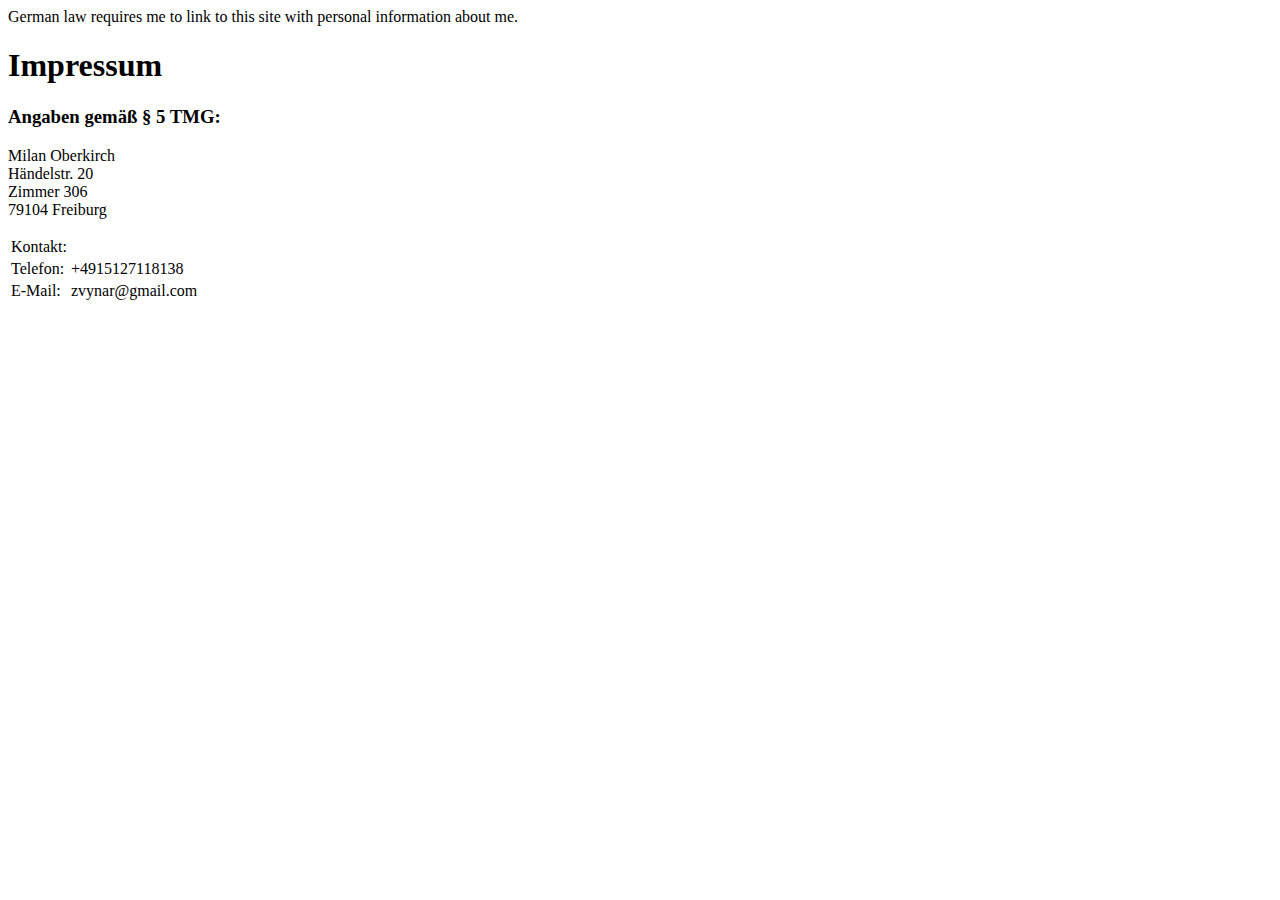
<file: Impressum/index.html>
<!DOCTYPE html>
<head>
<meta charset="UTF-8" />
<title>Angaben gemäß § 5 TMG</title>
</head>
<body>
<header>
German law requires me to link to this site with personal information about me.
</header>

<article>
<hgroup>
<h1>Impressum</h1>
<h3>Angaben gemäß § 5 TMG:</h3>
</hgroup>
<p>
Milan Oberkirch<br/>
Händelstr. 20<br/>
Zimmer 306<br/>
79104 Freiburg<br/>
</p>

<table>
  <tr><td>Kontakt:</td></tr>
  <tr><td>Telefon:</td><td>+4915127118138</td></tr>
  <tr><td>E-Mail:</td><td>zvynar@gmail.com</td></tr>
</table>
</article>
</body>
</file>
